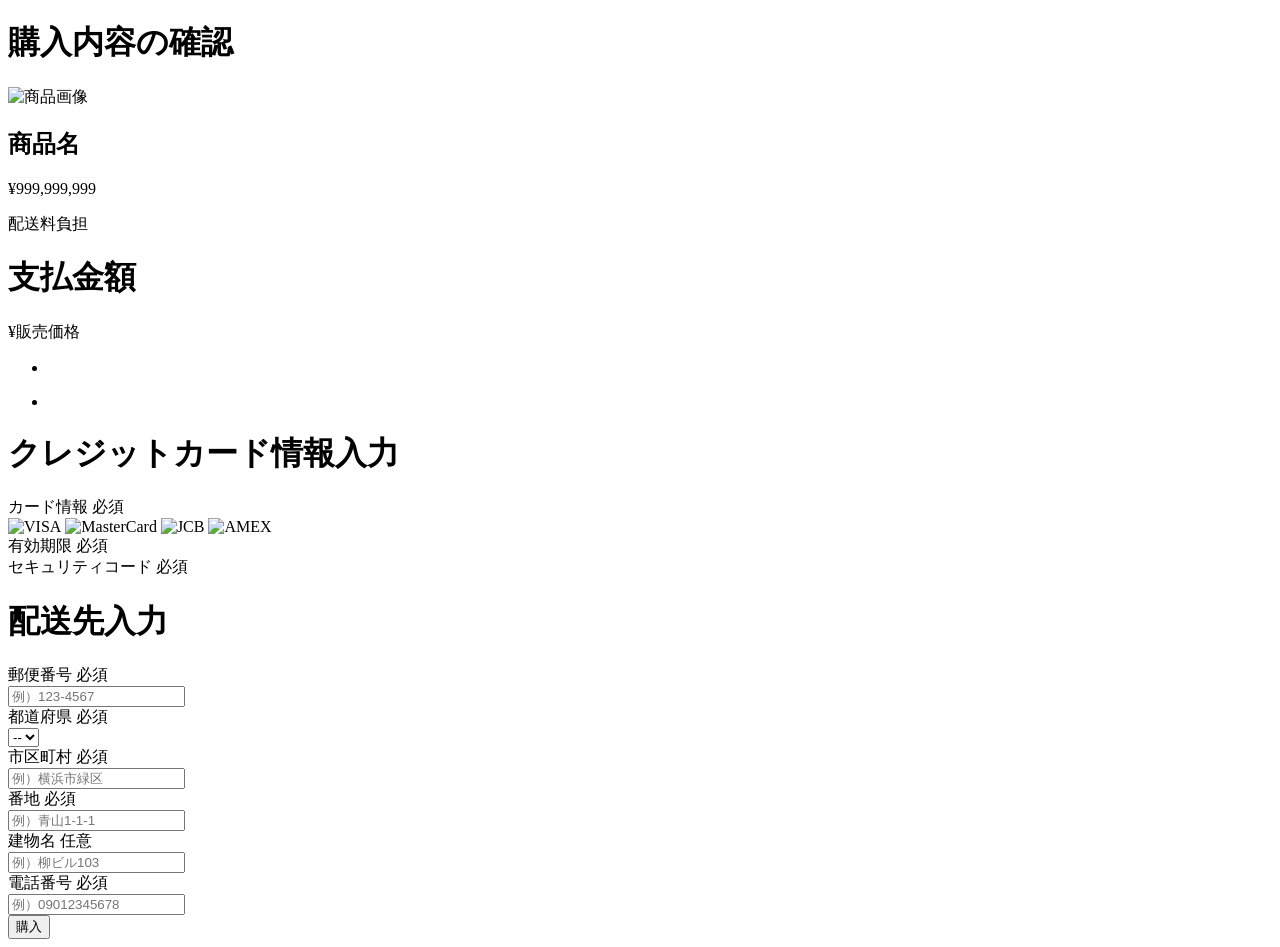
<file: src/main/resources/templates/orders/index.html>
<!DOCTYPE html>
<html xmlns:th="http://www.thymeleaf.org" lang="ja">
<head>
  <meta charset="UTF-8">
  <title>購入手続き - Furima</title>
  <link rel="stylesheet" th:href="@{/css/application.css}">
  <link rel="stylesheet" th:href="@{/css/shared/second_header.css}">
  <link rel="stylesheet" th:href="@{/css/shared/footer.css}">
  <link rel="stylesheet" th:href="@{/css/shared/errors.css}">
  <link rel="stylesheet" th:href="@{/css/shared/form.css}">
  <link rel="stylesheet" th:href="@{/css/orders/index.css}">
  
  <script src="https://js.pay.jp/v2/pay.js"></script>
</head>
<body>

<div th:replace="~{shared/header :: second-header}"></div>

<div class="transaction-contents">
  <div class="transaction-main">
    <h1 class="transaction-title-text">購入内容の確認</h1>

    <!-- 購入商品の表示 -->
    <div class="buy-item-info">
      <img th:src="@{${item.img}}" class="buy-item-img" alt="商品画像">
      <div class="buy-item-right-content">
        <h2 class="buy-item-text" th:text="${item.name}">商品名</h2>
        <div class="buy-item-price">
          <p class="item-price-text" th:text="'¥' + ${#numbers.formatInteger(item.price, 1, 'COMMA')}">¥999,999,999</p>
          <p class="item-price-sub-text" th:text="${item.deliveryFee == 1 ? '着払い(購入者負担)' : (item.deliveryFee == 2 ? '送料込み(出品者負担)' : '')}">配送料負担</p>
        </div>
      </div>
    </div>
    <!-- /購入商品の表示 -->

    <!-- 支払額の表示 -->
    <div class="item-payment">
      <h1 class="item-payment-title">支払金額</h1>
      <p class="item-payment-price" th:text="'¥' + ${#numbers.formatInteger(item.price, 1, 'COMMA')}">¥販売価格</p>
    </div>
    <!-- /支払額の表示 -->

    <!-- 購入フォーム -->
    <form id="charge-form" th:action="@{/items/{itemId}/orders(itemId=${item.id})}" th:object="${orderForm}" method="post" class="transaction-form-wrap">

      <!-- エラーメッセージ表示領域 -->
      <div th:replace="~{shared/errors :: error-messages(object=${orderForm})}"></div>
      <div th:if="${#fields.hasErrors('*')}" class="error-alert">
        <ul>
          <li th:each="err : ${#fields.errors('*')}" th:text="${err}" class="error-message"></li>
        </ul>
      </div>
      <div th:if="${paymentError}" class="error-alert">
        <ul>
          <li th:text="${paymentError}" class="error-message"></li>
        </ul>
      </div>

      <!-- カード情報の入力 -->
      <div class="credit-card-form">
        <h1 class="info-input-haedline">クレジットカード情報入力</h1>
        <div class="form-group">
          <div class="form-text-wrap">
            <label class="form-text">カード情報</label>
            <span class="indispensable">必須</span>
          </div>
          <div id="number-form" class="input-default"></div>
          <div class="available-card">
            <img th:src="@{/images/card-visa.gif}" class="card-logo" alt="VISA">
            <img th:src="@{/images/card-mastercard.gif}" class="card-logo" alt="MasterCard">
            <img th:src="@{/images/card-jcb.gif}" class="card-logo" alt="JCB">
            <img th:src="@{/images/card-amex.gif}" class="card-logo" alt="AMEX">
          </div>
        </div>
        <div class="form-group">
          <div class="form-text-wrap">
            <label class="form-text">有効期限</label>
            <span class="indispensable">必須</span>
          </div>
          <div class="input-expiration-date-wrap">
            <div id="expiry-form" class="input-default"></div>
          </div>
        </div>
        <div class="form-group">
          <div class="form-text-wrap">
            <label class="form-text">セキュリティコード</label>
            <span class="indispensable">必須</span>
          </div>
          <div id="cvc-form" class="input-default"></div>
        </div>
      </div>
      <!-- /カード情報の入力 -->

      <!-- 配送先の入力 -->
      <div class="shipping-address-form">
        <h1 class="info-input-haedline">配送先入力</h1>
        
        <div class="form-group">
          <div class="form-text-wrap">
            <label class="form-text">郵便番号</label>
            <span class="indispensable">必須</span>
          </div>
          <input th:field="*{postalCode}" type="text" class="input-default" id="postal-code" placeholder="例）123-4567" maxlength="8">
        </div>

        <div class="form-group">
          <div class="form-text-wrap">
            <label class="form-text">都道府県</label>
            <span class="indispensable">必須</span>
          </div>
          <select th:field="*{prefectureId}" class="select-box">
            <option value="">--</option>
            <option th:each="pref : ${prefectures}" th:value="${pref.code}" th:text="${pref.displayName}"></option>
          </select>
        </div>

        <div class="form-group">
          <div class="form-text-wrap">
            <label class="form-text">市区町村</label>
            <span class="indispensable">必須</span>
          </div>
          <input th:field="*{city}" type="text" class="input-default" id="city" placeholder="例）横浜市緑区">
        </div>

        <div class="form-group">
          <div class="form-text-wrap">
            <label class="form-text">番地</label>
            <span class="indispensable">必須</span>
          </div>
          <input th:field="*{address}" type="text" class="input-default" id="address" placeholder="例）青山1-1-1">
        </div>

        <div class="form-group">
          <div class="form-text-wrap">
            <label class="form-text">建物名</label>
            <span class="form-any">任意</span>
          </div>
          <input th:field="*{building}" type="text" class="input-default" id="building" placeholder="例）柳ビル103">
        </div>

        <div class="form-group">
          <div class="form-text-wrap">
            <label class="form-text">電話番号</label>
            <span class="indispensable">必須</span>
          </div>
          <input th:field="*{phoneNumber}" type="text" class="input-default" id="phone-number" placeholder="例）09012345678" maxlength="11">
        </div>
      </div>
      <!-- /配送先の入力 -->

      <div class="buy-btn">
        <button type="submit" class="buy-red-btn" id="button">購入</button>
      </div>
    </form>
  </div>
</div>

<div th:replace="~{shared/footer :: main-footer}"></div>

<!-- PAY.JP公開鍵のJS渡し & トークン生成スクリプト -->
<script th:inline="javascript">
  const PAYJP_PUBLIC_KEY = /*[[${payjpPublicKey}]]*/ 'pk_test_dummy';
</script>
<script th:src="@{/js/card.js}"></script>
</body>
</html>
</file>
